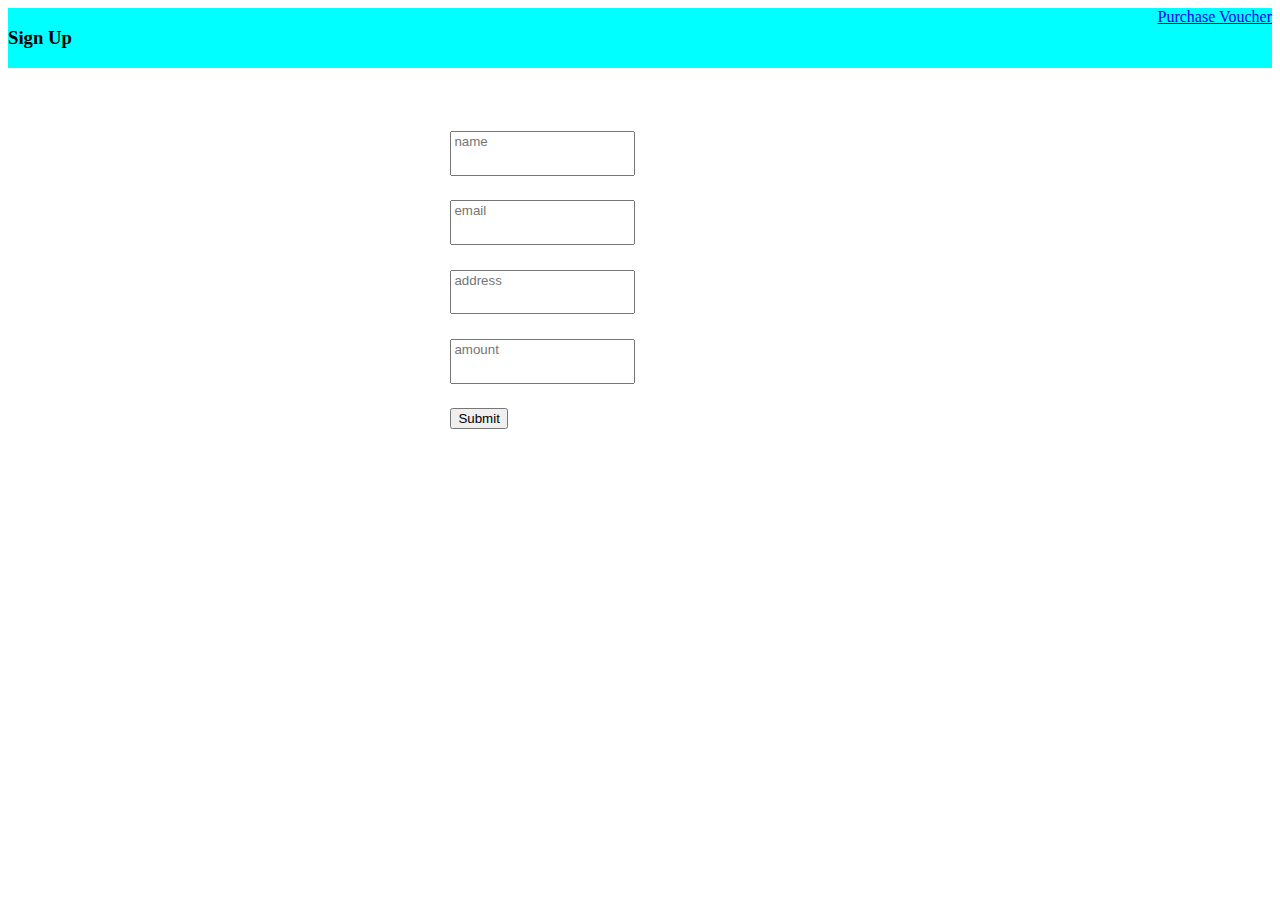
<file: unit3_c2/index.html>
<!DOCTYPE html>
<html lang="en">
  <head>
    <meta charset="UTF-8" />
    <meta http-equiv="X-UA-Compatible" content="IE=edge" />
    <meta name="viewport" content="width=device-width, initial-scale=1.0" />
    <title>Home</title>
    <link rel="stylesheet" href="./styles/index.css">
  </head>
  <style>
    #navbar{
      display: flex;
      justify-content: space-between;
      height: 60px;
      background-color: aqua;
      margin-bottom:5% ;

    }
    #form {
     margin-left: 35%;
    
    }
    #name{
      padding-bottom: 3%;
      margin-bottom: 3%;
    }
    #email{
      padding-bottom: 3%;
      margin-bottom: 3%;
    }
    #address{
      padding-bottom: 3%;
      margin-bottom: 3%;
    }
    #amount{
      padding-bottom: 3%;
      margin-bottom: 3%;
    }
  </style>
  <body>
    <div id="navbar">
      <h3>Sign Up</h3>
      <a href="voucher.html">Purchase Voucher</a>
    </div>
    <!-- - name input box :- "name"
  - email input box :- "email"
  - Address input box :- "address"
  - Amount input box :- "amount" 
  - Submit button :- "submit"
  - The user will be stored with key:- "user"
  - The input fields should become empty after submitting -->
<form id="form" onsubmit="users(event)">
  <input placeholder="name" type="text" id="name"> <br>
  <input placeholder="email" type="text" id="email"> <br>
  <input placeholder="address" type="text" id="address"> <br>
  <input placeholder="amount" type="number" id="amount"> <br>
  <input type="submit">
</form>
 
  </body>
</html>
<script src="./scripts/main.js"></script>
</file>
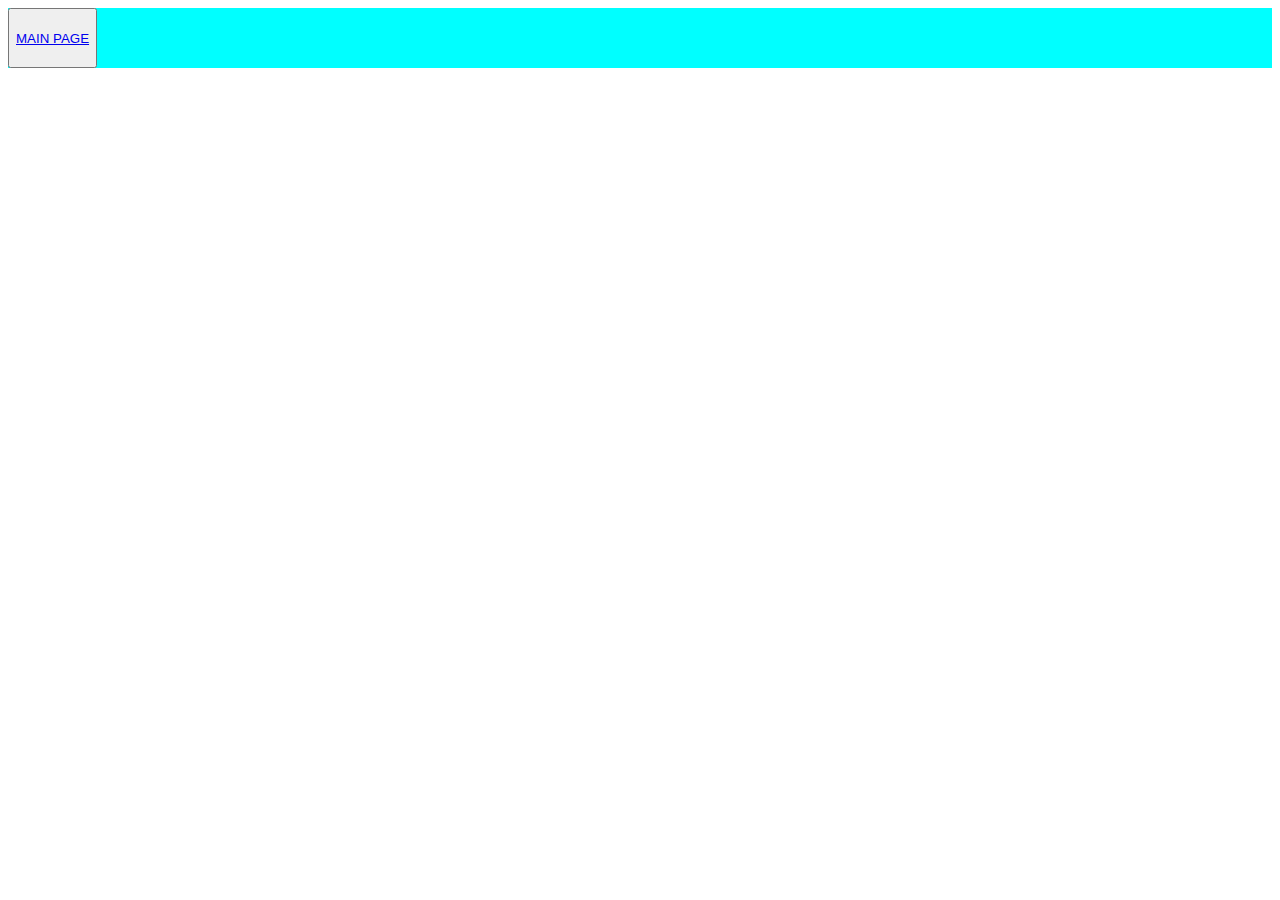
<file: unit3_c2/voucher.html>
<!DOCTYPE html>
<html lang="en">
  <head>
    <meta charset="UTF-8" />
    <meta http-equiv="X-UA-Compatible" content="IE=edge" />
    <meta name="viewport" content="width=device-width, initial-scale=1.0" />
    <title>Document</title>
    <style>
      #voucher_list{
        display: grid;
        grid-template-columns: repeat(3,1fr);
      }
      #navbar{
      display: flex;
      justify-content: space-between;
      height: 60px;
      background-color: aqua;
      margin-bottom:5% ;

    }

    </style>
  </head>
  <body>
    <!-- Wallet balence id:- "wallet_balance" (only number). -->
    <!-- - The voucher card will have class :- "voucher".
  - All the vouchers will be appended inside div with id "voucher_list".
  - Buy button will have class:- "buy_voucher"
  - All the purchased voucher will be stored with key :- "purchase". -->
  <div id="navbar">
    <button><a href="index.html">MAIN PAGE</a></button>

    <h3 id="wallet_balance"></h3>
  </div >
 
  <div class="voucher"></div>
  <div id="voucher_list"></div>
  </body>
</html>
<script src="./scripts/voucher.js"></script>
</file>
<file: unit3_c2/styles/index.css>
#navbar{
    justify-content: space-between;
}
</file>
